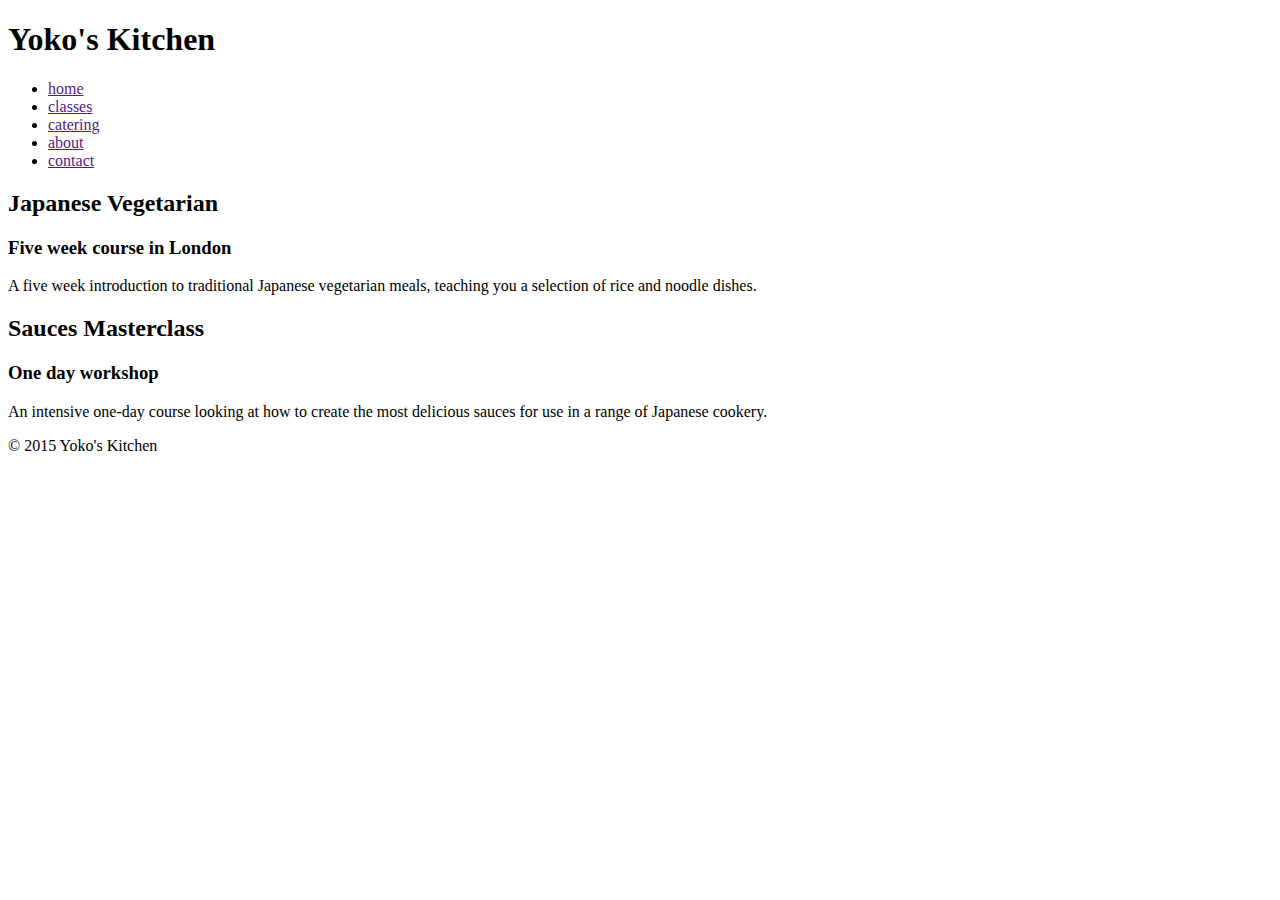
<file: les2/Oefening 1: DOM-tree, HTML validation/Opdracht01.html>
<!DOCTYPE html>
<html lang="en">

<head>
    <title>Yoko</title>
</head>

<body>
    <header>
        <h1>Yoko's Kitchen</h1>
        <nav>
            <ul>
                <li><a href="">home</a></li>
                <li><a href="">classes</a></li>
                <li><a href="">catering</a></li>
                <li><a href="">about</a></li>
                <li><a href="">contact</a></li>
            </ul>
        </nav>
    </header>
    <main>
        <article>
            <h2>Japanese Vegetarian</h2>
            <h3>Five week course in London</h3>
            <p>A five week introduction to traditional Japanese vegetarian meals, teaching you a selection of rice
                and noodle dishes.</p>
        </article>
        <article>
            <h2>Sauces Masterclass</h2>
            <h3>One day workshop</h3>
            <p>An intensive one-day course looking at how to create the most delicious sauces for use in a range of
                Japanese cookery.</p>
        </article>
    </main>
    <footer>
        &copy; 2015 Yoko's Kitchen
    </footer>

</body>

</html>

<!--HTML-->
<!--head-->                     
<!--title> Yoko-->   
<!--ul-->
   <!--home..-->
<!---------------------------------------------->  
<!--body-->
   <!--h2-->
   <!--h3-->
   <!--p-->
   <!--h2-->
   <!--h3-->
   <!--p-->
<!--footer-->
</file>
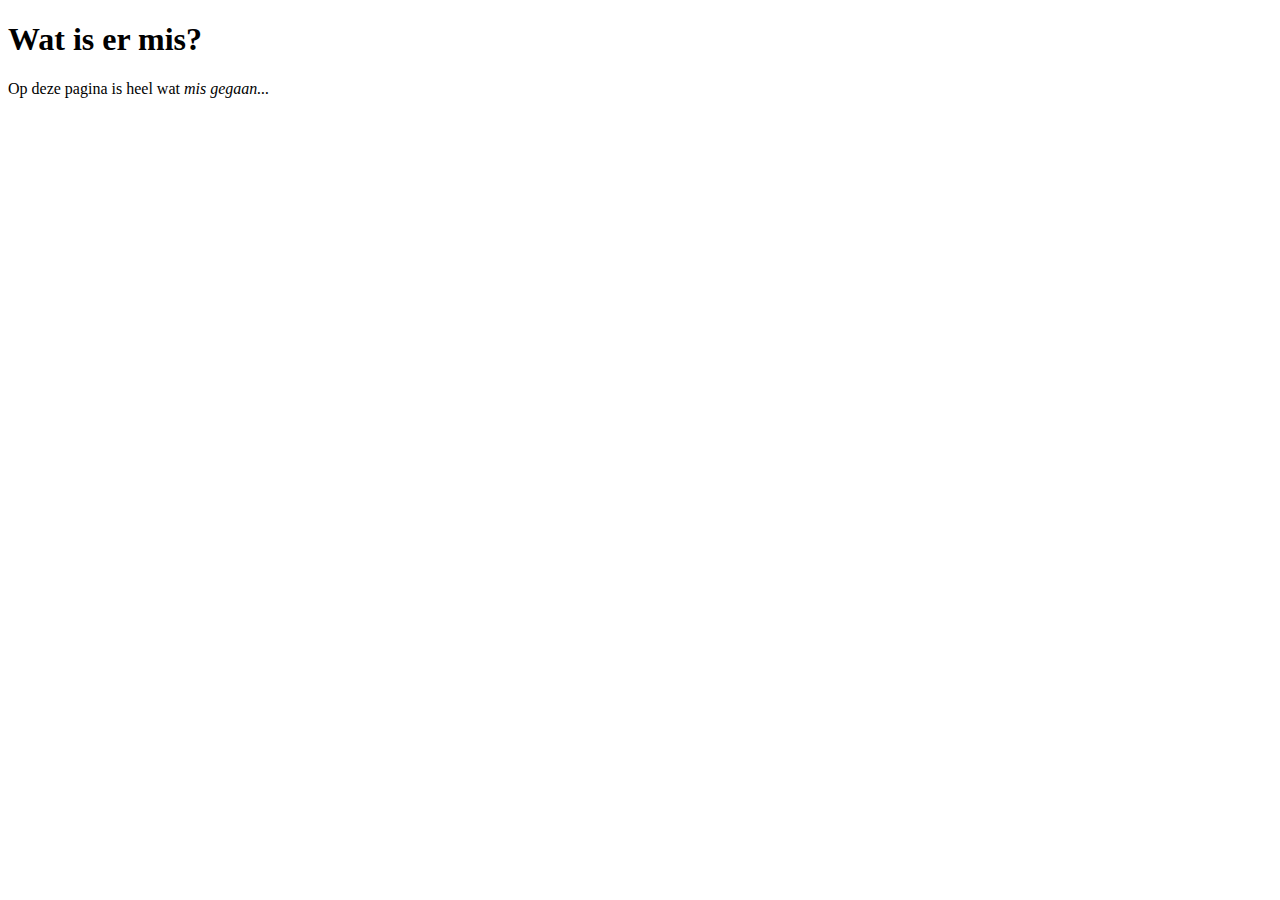
<file: les2/Oefening 1: DOM-tree, HTML validation/Opdracht02.html>
<!DOCTYPE html>
<html lang="fr">

<head>
    <meta charset="UTF-8">
    <!--mankeert een title-->
    <title>opdracht2</title>
</head>

<body>
    <!--een h2 terwijl het een h1 is-->
    <h1>Wat is er mis?</h1>
    <!--eerst <em> en dan <p> sluiten-->
    <p>Op deze pagina is heel wat <em>mis gegaan...</em></p>
<!--body sluiten-->
</html>
</file>
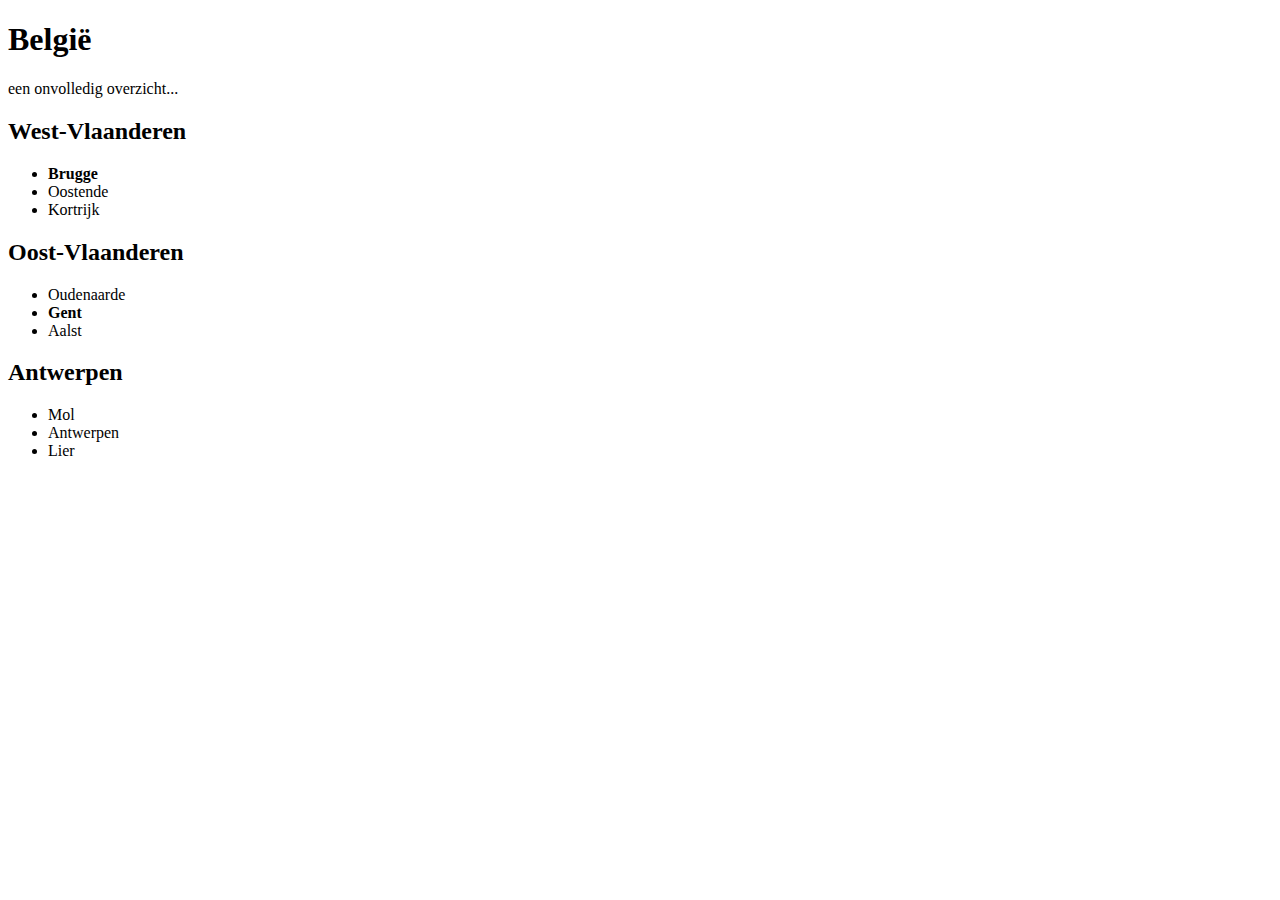
<file: les2/Oefening 2 - List - Hyperlinks/Opdracht01.html>
<!--emmet = ! : skelet pagina-->

<!DOCTYPE html>
<html lang="nl">
<head>
    <meta charset="UTF-8">
    <meta name="viewport" content="width=device-width, initial-scale=1.0">
    <title>Oefening2.1</title>
</head>
<body>
    <h1>België</h1>
    <p>een onvolledig overzicht...</p>
    <h2>West-Vlaanderen</h2>
    <ul>
        <li><strong>Brugge</strong></li>
        <li>Oostende</li>
        <li>Kortrijk</li>
    </ul>

    <h2>Oost-Vlaanderen</h2>
    <ul>
        <li>Oudenaarde</li>
        <li><strong>Gent</strong></li>
        <li>Aalst</li>
    </ul>

    <h2>Antwerpen</h2>
    <ul>
        <li>Mol</li>
        <li>Antwerpen</li>
        <li>Lier</li>
    </ul>
    
</body>
</html>
</file>
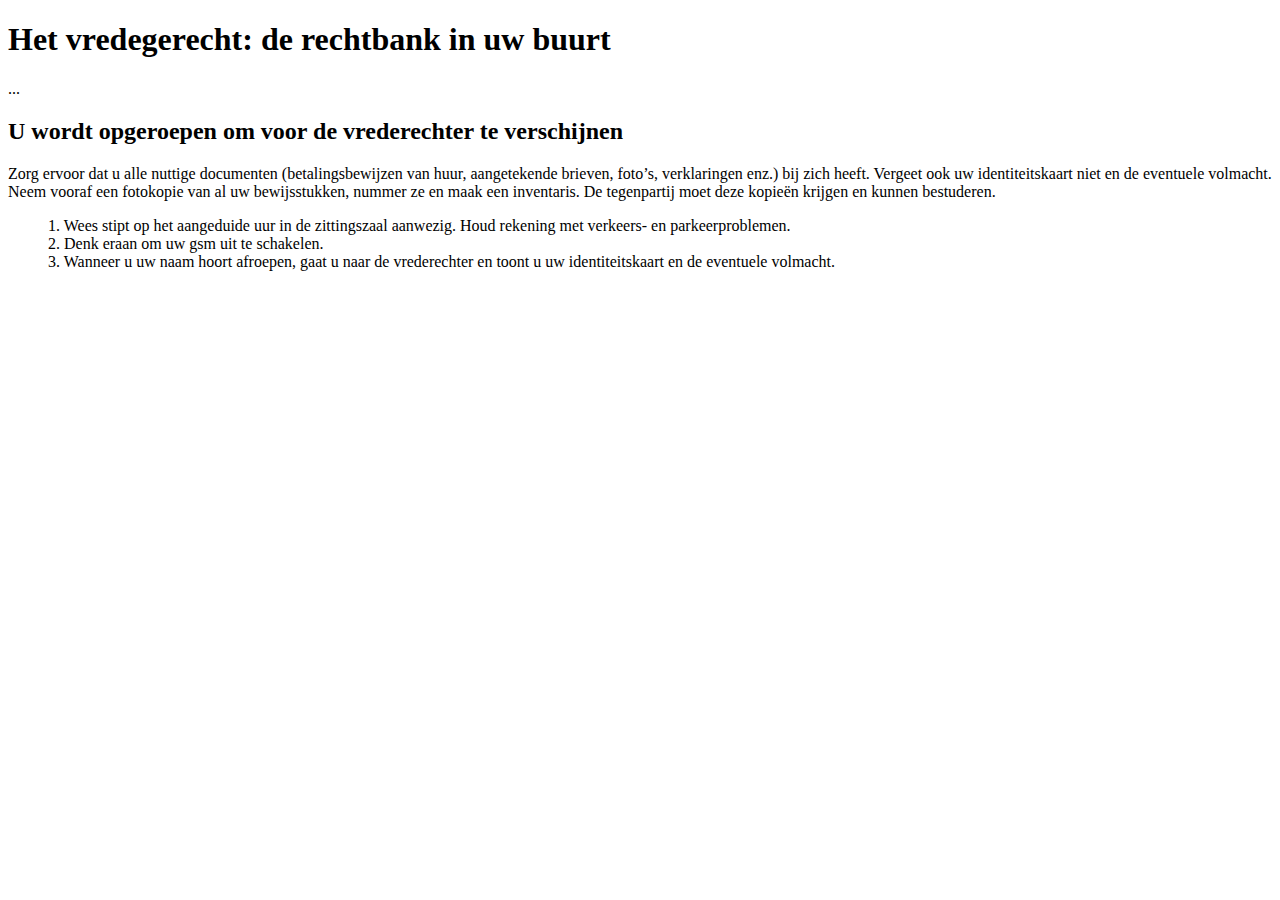
<file: les2/Oefening 2 - List - Hyperlinks/Opdracht02.html>
<!DOCTYPE html>
<html lang="nl">
  <head>
    <meta charset="UTF-8" />
    <title>Opdracht02</title>
  </head>

  <body>
    <h1>Het vredegerecht: de rechtbank in uw buurt</h1>
    <p>...</p>
    <h2>U wordt opgeroepen om voor de vrederechter te verschijnen</h2>
    <p>
      Zorg ervoor dat u alle nuttige documenten (betalingsbewijzen van huur,
      aangetekende brieven, foto’s, verklaringen enz.) bij zich heeft. Vergeet
      ook uw identiteitskaart niet en de eventuele volmacht. Neem vooraf een
      fotokopie van al uw bewijsstukken, nummer ze en maak een inventaris. De
      tegenpartij moet deze kopieën krijgen en kunnen bestuderen.
    </p>
    <!-- Maak van onderstaande lijst een HTML-lijst. Kies een gepast lijsttype-->
    <ol>
    1. Wees stipt op het aangeduide uur in de zittingszaal aanwezig. Houd rekening met verkeers- en parkeerproblemen. <br>
    2. Denk eraan om uw gsm uit te schakelen.<br>
    3. Wanneer u uw naam hoort afroepen, gaat u naar de vrederechter en toont u uw identiteitskaart en de eventuele volmacht.        
  </ol>
  </body>
</html>
</file>
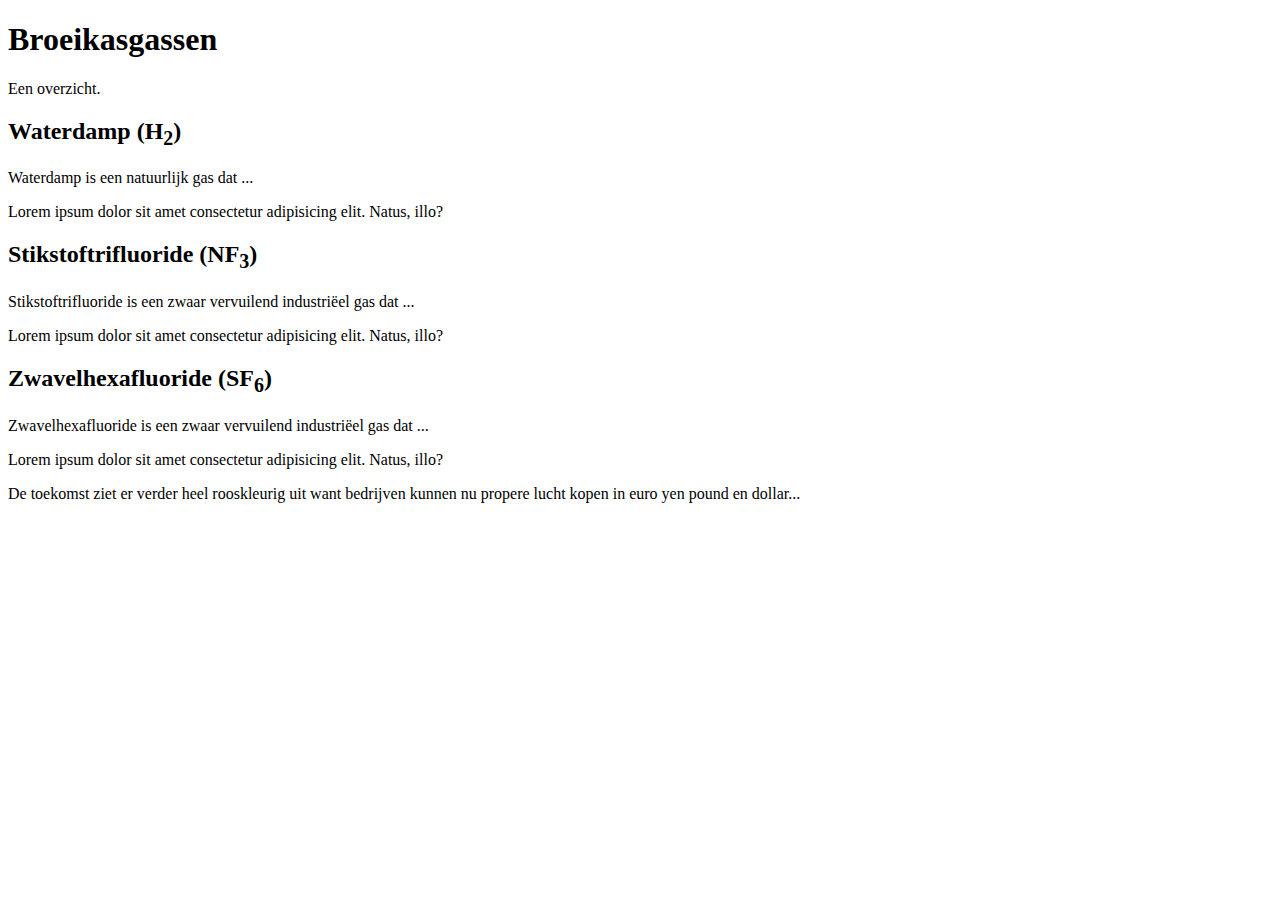
<file: les2/Oefening 2 - List - Hyperlinks/Opdracht04.html>
<!DOCTYPE html>
<html lang="nl">
  <head>
    <meta charset="UTF-8" />
    <meta name="viewport" content="width=device-width, initial-scale=1.0" />
    <title>Opdracht 04</title>
  </head>

  <body>
    <h1>Broeikasgassen</h1>
    <p>Een overzicht.</p>
    <h2>Waterdamp (<abbr>H<sub>2</sub></abbr>)</h2>
    <p>Waterdamp is een natuurlijk gas dat ...</p>
    <p>Lorem ipsum dolor sit amet consectetur adipisicing elit. Natus, illo?</p>
    <h2>Stikstoftrifluoride (<abbr>NF<sub>3</sub></abbr>)</h2>
    <p>Stikstoftrifluoride is een zwaar vervuilend industriëel gas dat ...</p>
    <p>Lorem ipsum dolor sit amet consectetur adipisicing elit. Natus, illo?</p>
    <h2>Zwavelhexafluoride (<abbr>SF<sub>6</sub></abbr>)</h2>
    <p>Zwavelhexafluoride is een zwaar vervuilend industriëel gas dat ...</p>
    <p>Lorem ipsum dolor sit amet consectetur adipisicing elit. Natus, illo?</p>
    <p>
      De toekomst ziet er verder heel rooskleurig uit want bedrijven kunnen nu
      propere lucht kopen in euro yen pound en dollar...
    </p>
  </body>
</html>
</file>
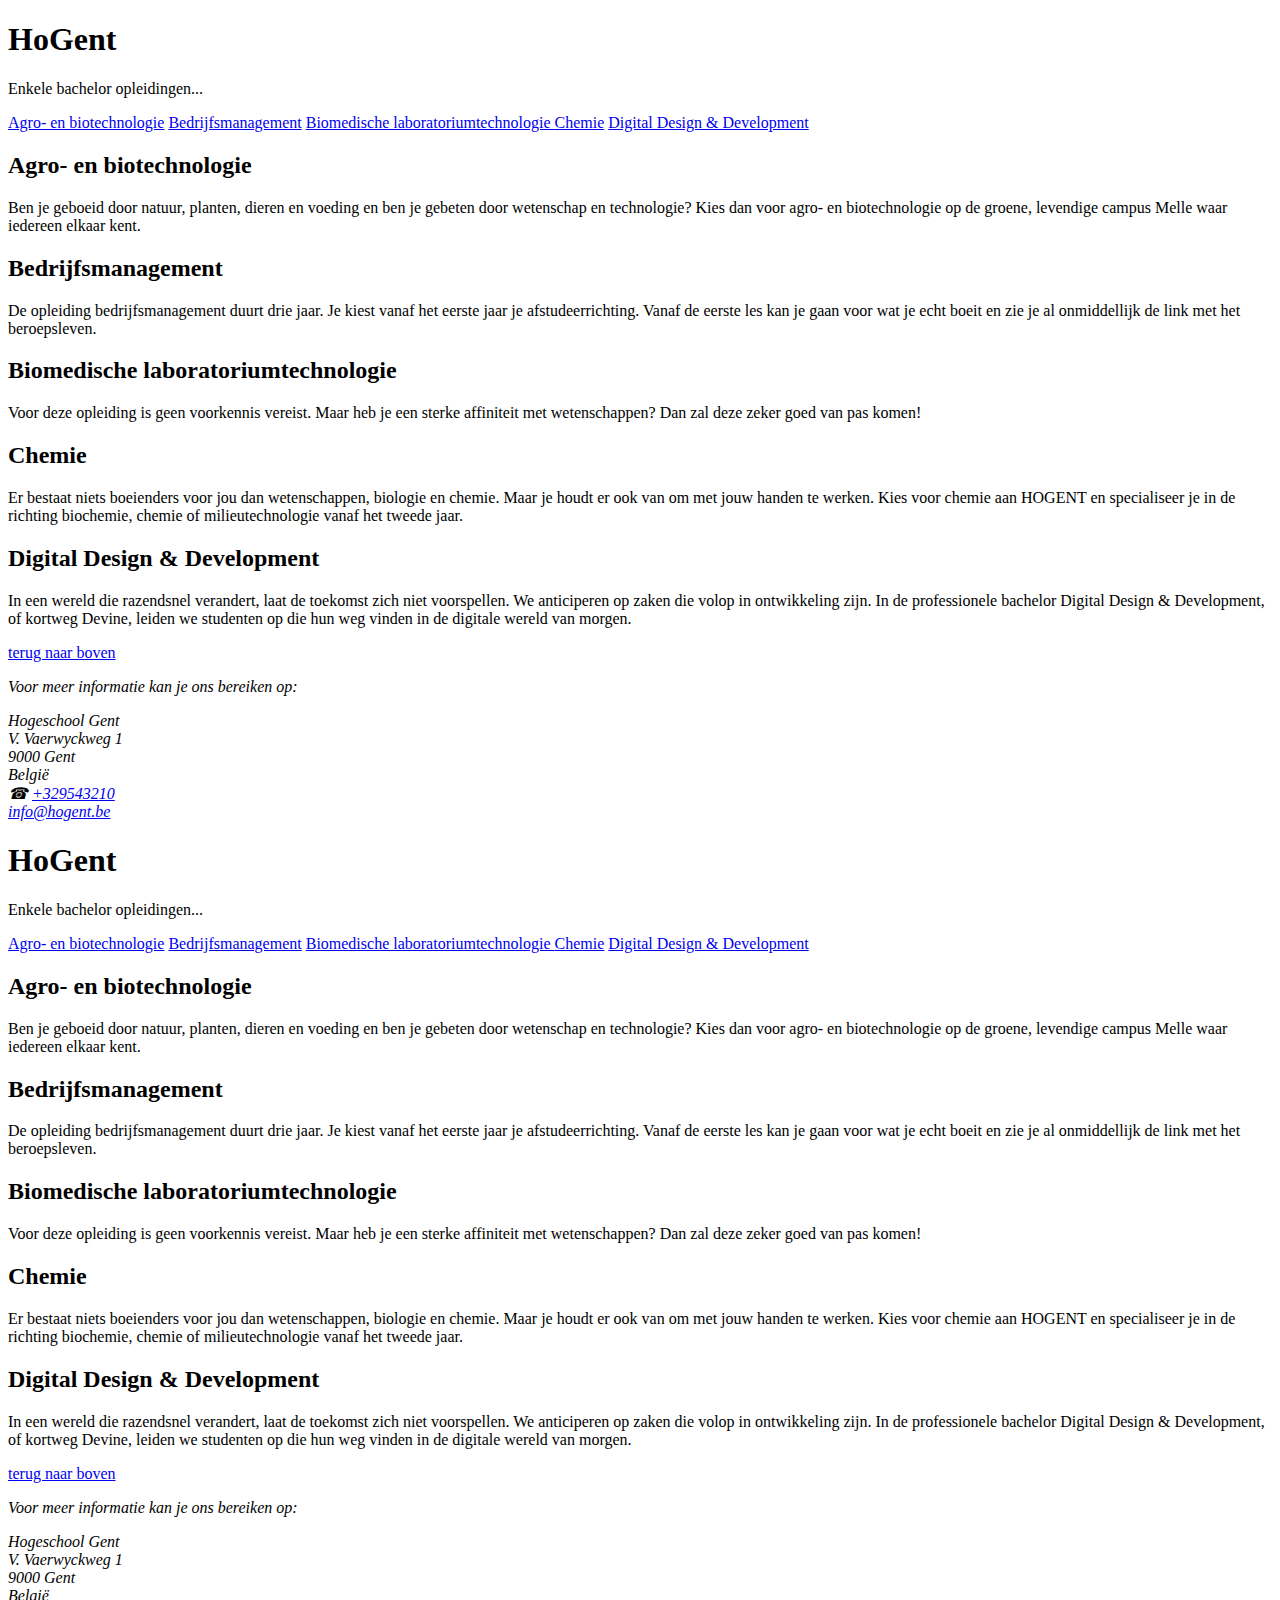
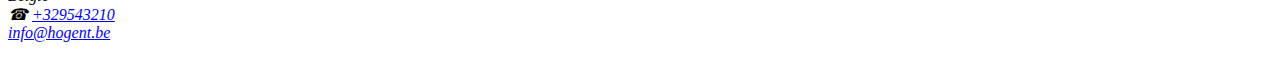
<file: les2/Oefening 2 - List - Hyperlinks/Opdracht05.html>
<!DOCTYPE html>
<html lang="nl">

<head>
  <meta charset="UTF-8" />
  <title>Opdracht05</title>
</head>

<body>
  <header>
    <h1>HoGent</h1>
    <p>Enkele bachelor opleidingen...</p>
    <nav>
      <a href="#agr-biotech">Agro- en biotechnologie</a>
      <a href="#bdrfsmgmt">Bedrijfsmanagement</a>
      <a href="#biomlaboratech">Biomedische laboratoriumtechnologie      </a>
      <a href="#chemie">Chemie</a>
      <a href="#digidesidev">Digital Design & Development      </a>
    </nav>
  </header>
  <main>
    <article id="agr-biotech">
      <h2>Agro- en biotechnologie</h2>
      <p>
        Ben je geboeid door natuur, planten, dieren en voeding en ben je
        gebeten door wetenschap en technologie? Kies dan voor agro- en
        biotechnologie op de groene, levendige campus Melle waar iedereen
        elkaar kent.
      </p>
    </article>
    <article id="bdrfsmgmt">
      <h2>Bedrijfsmanagement</h2>
      <p>
        De opleiding bedrijfsmanagement duurt drie jaar. Je kiest vanaf het
        eerste jaar je afstudeerrichting. Vanaf de eerste les kan je gaan voor
        wat je echt boeit en zie je al onmiddellijk de link met het
        beroepsleven.
      </p>
    </article>
    <article id="biomlaboratech">
      <h2>Biomedische laboratoriumtechnologie</h2>
      <p>
        Voor deze opleiding is geen voorkennis vereist. Maar heb je een sterke
        affiniteit met wetenschappen? Dan zal deze zeker goed van pas komen!
      </p>
    </article>
    <article id="chemie">
      <h2>Chemie</h2>
      <p>
        Er bestaat niets boeienders voor jou dan wetenschappen, biologie en
        chemie. Maar je houdt er ook van om met jouw handen te werken. Kies
        voor chemie aan HOGENT en specialiseer je in de richting biochemie,
        chemie of milieutechnologie vanaf het tweede jaar.
      </p>
    </article>
    <article id=" digidesidev">
      <h2>Digital Design & Development</h2>
      <p>
        In een wereld die razendsnel verandert, laat de toekomst zich niet
        voorspellen. We anticiperen op zaken die volop in ontwikkeling zijn.
        In de professionele bachelor Digital Design & Development, of kortweg
        Devine, leiden we studenten op die hun weg vinden in de digitale
        wereld van morgen.
      </p>
    </article>
  </main>
  <a href="#">terug naar boven</a>
  <footer>
    <address>
    <p>Voor meer informatie kan je ons bereiken op:</p>
    <p>
      Hogeschool Gent<br />
      V. Vaerwyckweg 1<br />
      9000 Gent<br />
      België<br />
      &phone; <a href="tel:+329543210">+329543210</a><br />
      <a href="mailto:info@hogent.be">info@hogent.be</a>
    </p>
  </address>
  </footer>
</body>

</html><!DOCTYPE html>
<html lang="nl">

<head>
  <meta charset="UTF-8" />
  <title>Opdracht05</title>
</head>

<body>
  <header>
    <h1>HoGent</h1>
    <p>Enkele bachelor opleidingen...</p>
    <nav>
      <a href="#agr-biotech">Agro- en biotechnologie</a>
      <a href="#bdrfsmgmt">Bedrijfsmanagement</a>
      <a href="#biomlaboratech">Biomedische laboratoriumtechnologie      </a>
      <a href="#chemie">Chemie</a>
      <a href="#digidesidev">Digital Design & Development      </a>
    </nav>
  </header>
  <main>
    <article id="agr-biotech">
      <h2>Agro- en biotechnologie</h2>
      <p>
        Ben je geboeid door natuur, planten, dieren en voeding en ben je
        gebeten door wetenschap en technologie? Kies dan voor agro- en
        biotechnologie op de groene, levendige campus Melle waar iedereen
        elkaar kent.
      </p>
    </article>
    <article id="bdrfsmgmt">
      <h2>Bedrijfsmanagement</h2>
      <p>
        De opleiding bedrijfsmanagement duurt drie jaar. Je kiest vanaf het
        eerste jaar je afstudeerrichting. Vanaf de eerste les kan je gaan voor
        wat je echt boeit en zie je al onmiddellijk de link met het
        beroepsleven.
      </p>
    </article>
    <article id="biomlaboratech">
      <h2>Biomedische laboratoriumtechnologie</h2>
      <p>
        Voor deze opleiding is geen voorkennis vereist. Maar heb je een sterke
        affiniteit met wetenschappen? Dan zal deze zeker goed van pas komen!
      </p>
    </article>
    <article id="chemie">
      <h2>Chemie</h2>
      <p>
        Er bestaat niets boeienders voor jou dan wetenschappen, biologie en
        chemie. Maar je houdt er ook van om met jouw handen te werken. Kies
        voor chemie aan HOGENT en specialiseer je in de richting biochemie,
        chemie of milieutechnologie vanaf het tweede jaar.
      </p>
    </article>
    <article id=" digidesidev">
      <h2>Digital Design & Development</h2>
      <p>
        In een wereld die razendsnel verandert, laat de toekomst zich niet
        voorspellen. We anticiperen op zaken die volop in ontwikkeling zijn.
        In de professionele bachelor Digital Design & Development, of kortweg
        Devine, leiden we studenten op die hun weg vinden in de digitale
        wereld van morgen.
      </p>
    </article>
  </main>
  <a href="#">terug naar boven</a>
  <footer>
    <address>
    <p>Voor meer informatie kan je ons bereiken op:</p>
    <p>
      Hogeschool Gent<br />
      V. Vaerwyckweg 1<br />
      9000 Gent<br />
      België<br />
      &phone; <a href="tel:+329543210">+329543210</a><br />
      <a href="mailto:info@hogent.be">info@hogent.be</a>
    </p>
  </address>
  </footer>
</body>

</html>
</file>
